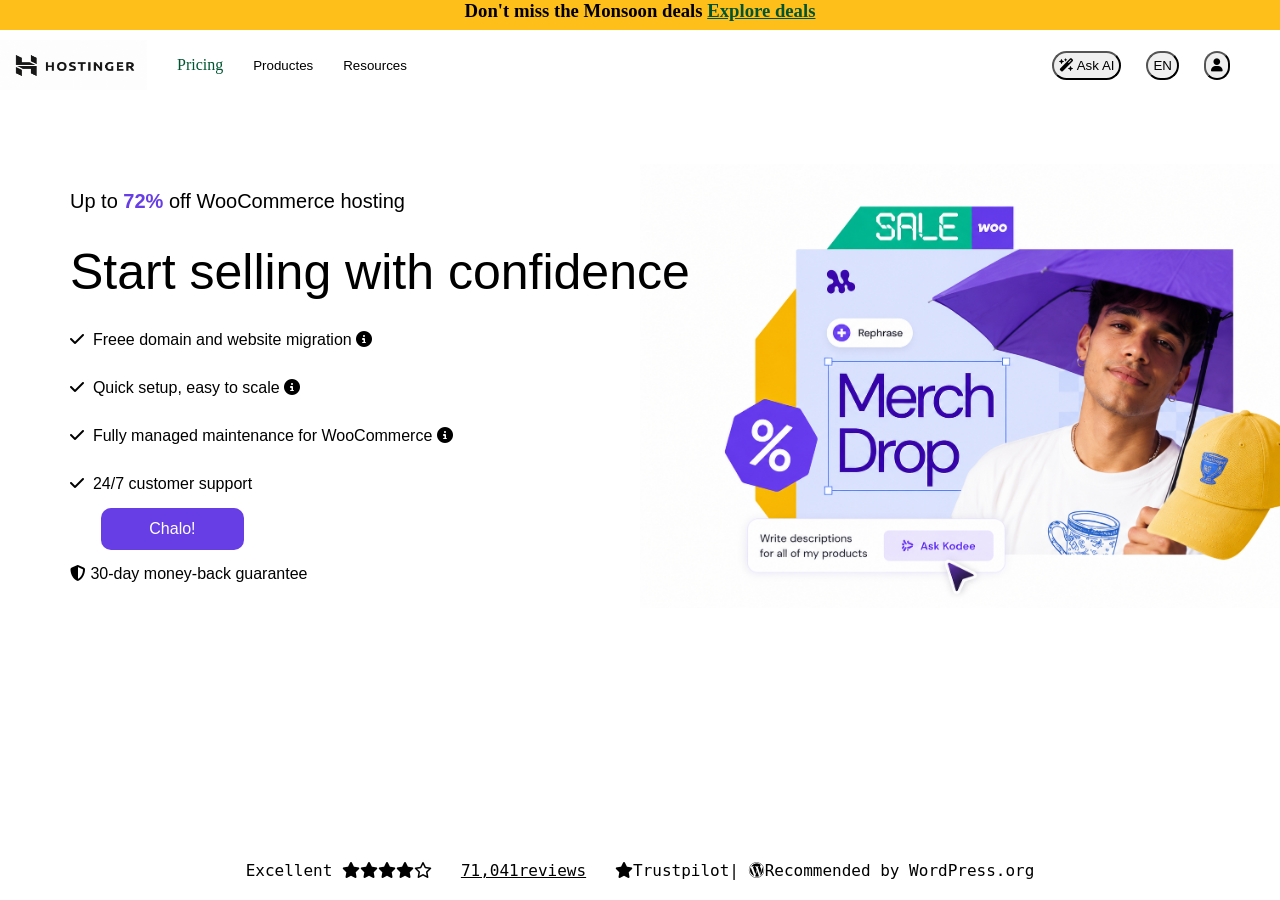
<file: index.html>
<!DOCTYPE html>
<html lang="en">
<head>
    <meta charset="UTF-8">
    <meta name="viewport" content="width=device-width, initial-scale=1.0">
    <title>Document</title>
    <link href="style.css" rel="stylesheet">
    <link rel="stylesheet" href="https://cdnjs.cloudflare.com/ajax/libs/font-awesome/6.5.2/css/all.min.css">
</head>
<body>
    <header> 
        <div class="header">       
        <h3>Don't miss the Monsoon deals <a href=explore.html>Explore deals</a></h3>
        </div>
    </header>


    <nav>
       <div class="left">
            <img src="Hostinger-logo.png.png" alt="Hostinger">
            <a href="Pricing.html" alt="_target">Pricing</a>
            <button>Productes</button>
            <button>Resources</button>
       </div>
       <div class="right">
          <button><i class="fa-solid fa-wand-magic-sparkles"></i> Ask AI</button>
          <button>EN</button>
          <button><i class="fa-solid fa-user"></i></button>
       </div>
   </nav>
   <section class="hero">
    <pre>

    <h2>Up to <b>72%</b> off WooCommerce hosting</h2>
    <h1>Start selling with confidence</h1>
    <p><i class="fa-solid fa-check"></i>  Freee domain and website migration <i class="fa-solid fa-circle-info"></i></p>
    <p><i class="fa-solid fa-check"></i>  Quick setup, easy to scale <i class="fa-solid fa-circle-info"></i></p>
    <p><i class="fa-solid fa-check"></i>  Fully managed maintenance for WooCommerce <i class="fa-solid fa-circle-info"></i></p>
    <p><i class="fa-solid fa-check"></i>  24/7 customer support</p>
    <button id="button">Chalo!</button>
    <p><i class="fa-solid fa-shield-halved"></i> 30-day money-back guarantee</p>
        </pre>
   </section>

   <footer>
    <pre>Excellent <i class="fa-solid fa-star"></i><i class="fa-solid fa-star"></i><i class="fa-solid fa-star"></i><i class="fa-solid fa-star"></i><i class="fa-regular fa-star"></i>   <u>71,041reviews</u>   <i class="fa-solid fa-star"></i>Trustpilot| <i class="fa-brands fa-wordpress"></i>Recommended by WordPress.org</pre>
   </footer>

</body>
</html>
</file>
<file: style.css>
*{
    padding:0px;
    margin:0px;
    box-sizing: border-box;
}
.header{
    background-color: #FFBF1A;
    text-align:center;
    height:30px
}
  a{
    color:#005432;
}  
nav{
    display:flex;
    justify-content:space-between;
    align-items:center;
    padding-top:10px;
    height:60px;
}
.left {
    display: flex;
    align-items: center;
    gap: 30px;
}
 .left a {
    text-decoration:none;
}

.left button{
    color:black;
    background-color:white;
    border:none;
}
.right {
    display: flex;
    align-items: center;
    gap: 25px;
}

#main a{
    text-decoration:none;
    color:black;
    padding:0px 16px 0px 16px;
}
img{
    height:50px;
    width:147px;
}  

main{
    margin-top:80px;
    font-family:sans-serif;
}
h2{
    font:20px "DM sans",sans-serif;
    color:black;
}
h1{
    font:50px "DM sans",sans-serif;
    color:black;
}
p{
    font:16px "DM sans",sans-serif;
    color:black;
}
.hero{
    padding:70px;
}
.hero b{
    color:#673DE6
}
p{
    gap:25px;
}
footer{
    width:100%;
    bottom:0px; 
    position:fixed;
    text-align:center;
    padding:20px;
    font-size:16px;   
    font-family:"DM sans",sans-serif;
}
#button{
    background-color:#673DE6;
    color:white;
    border:none;
    padding:12px 48px;
    font:16px "DM sans",sans-serif;
    border-radius:10px;
}
 .hero{
    background-image:url("sale-woo.png.png");
    background-repeat:no-repeat;
    background-position:right;
    background-size:50%; 
} 
.right{
padding-right:50px;
}
.right button{
    padding:5px;
    border-radius:50px;
    transition-duration: 0.1s;
}
.right button:hover{
    background-color:#FFBF1A;
    color:black;
    border-color:black;
}

@media (max-width: 768px) {
  .content-grid {
    flex-direction: column;
  }
  .features-column, .pricing-column {
    max-width: 100%;
  }
}
</file>
